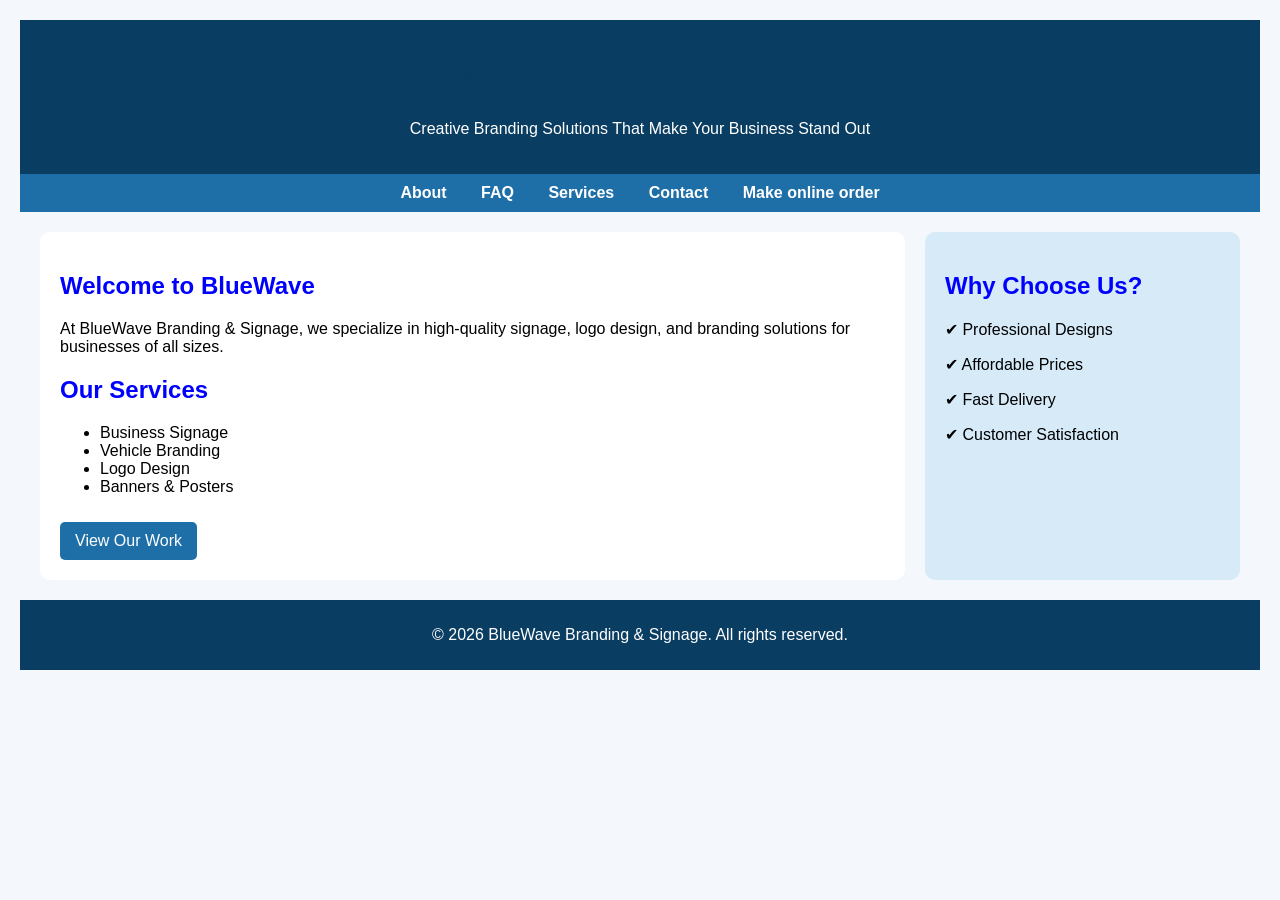
<file: index.html>
<!DOCTYPE html>
<html lang="en">
<head>
    <meta charset="UTF-8">
    <meta name="viewport" content="width=device-width, initial-scale=1.0">
    <title>Document</title>
    <link rel="stylesheet" href="style.css">
</head>
<body>
    <!DOCTYPE html><html lang="en">
<head>
    <meta charset="UTF-8">
    <title>BlueWave Branding & Signage</title>
 
</head><body><header>
    <h1>BlueWave Branding & Signage</h1>
    <p>Creative Branding Solutions That Make Your Business Stand Out</p>
</header><nav>
    <a href="about.html">About</a>
    <a href="#">FAQ</a>
    <a href="services.html">Services</a>
    <a href="contact.html">Contact</a>
    <a href="order.html">Make online order</a>
</nav><div class="container"><main>
    <h2>Welcome to BlueWave</h2>
    <p>
        At BlueWave Branding & Signage, we specialize in high-quality signage,
        logo design, and branding solutions for businesses of all sizes.
    </p>
 
    <h2>Our Services</h2>
    <ul>
        <li>Business Signage</li>
        <li>Vehicle Branding</li>
        <li>Logo Design</li>
        <li>Banners & Posters</li>
    </ul>
 
    <a href="#" class="btn">View Our Work</a>
</main>
 
<aside>
    <h2>Why Choose Us?</h2>
    <p>✔ Professional Designs</p>
    <p>✔ Affordable Prices</p>
    <p>✔ Fast Delivery</p>
    <p>✔ Customer Satisfaction</p>
 
   
</aside>
 
</div><footer>
    <p>&copy; 2026 BlueWave Branding & Signage. All rights reserved.</p>
</footer></body>
</html>
</file>
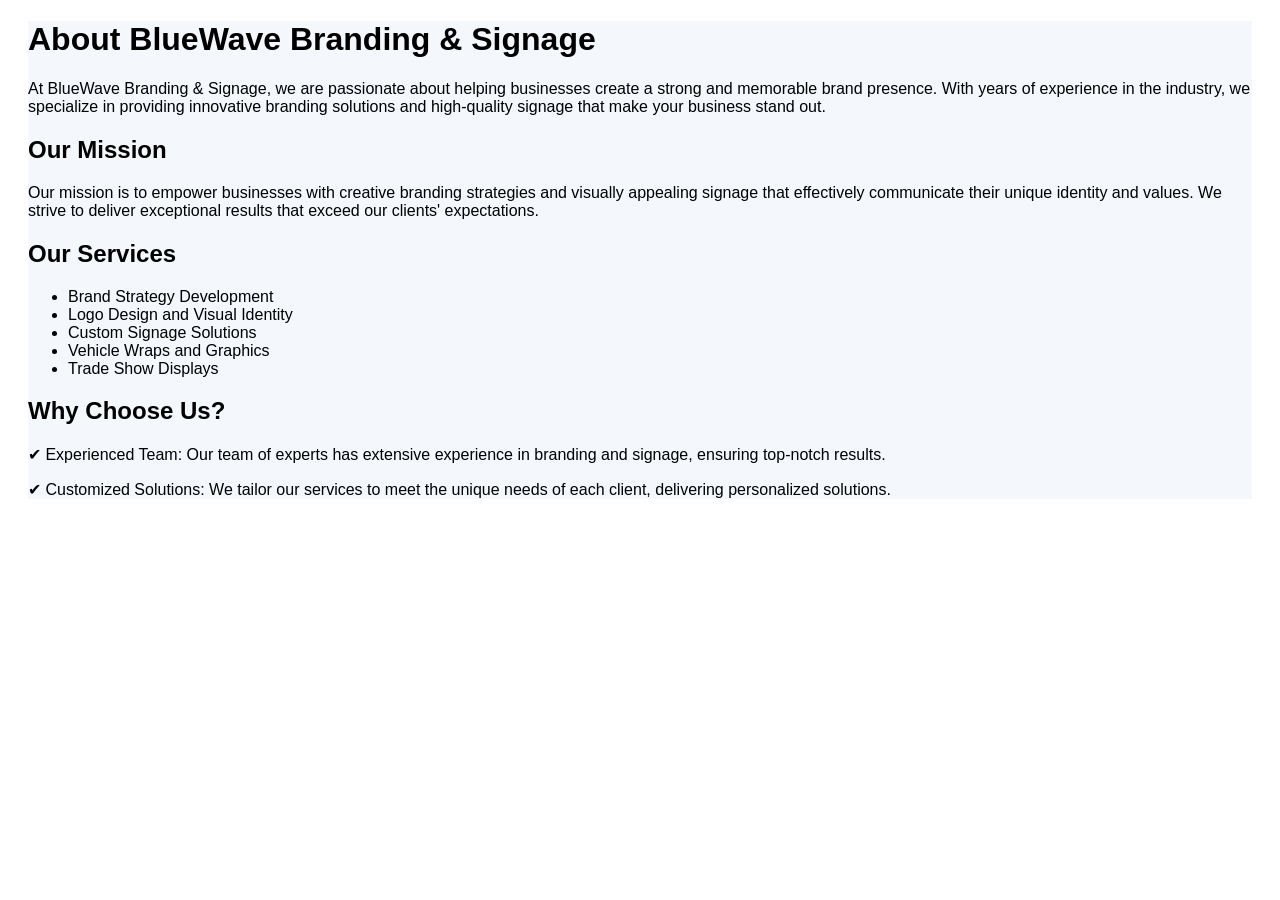
<file: about.html>
<!DOCTYPE html>
<html lang="en">
<head>
    <meta charset="UTF-8">
    <meta name="viewport" content="width=device-width, initial-scale=1.0">
    <title>About Us</title>
</head>
<body>
    <div style="font-family: Arial, sans-serif; margin: 20px; background-color: #f4f8fc;">
        <h1>About BlueWave Branding & Signage</h1>
        <p>At BlueWave Branding & Signage, we are passionate about helping businesses create a strong and memorable brand presence. With years of experience in the industry, we specialize in providing innovative branding solutions and high-quality signage that make your business stand out.</p>
        
        <h2>Our Mission</h2>
        <p>Our mission is to empower businesses with creative branding strategies and visually appealing signage that effectively communicate their unique identity and values. We strive to deliver exceptional results that exceed our clients' expectations.</p>
        
        <h2>Our Services</h2>
        <ul>
            <li>Brand Strategy Development</li>
            <li>Logo Design and Visual Identity</li>
            <li>Custom Signage Solutions</li>
            <li>Vehicle Wraps and Graphics</li>
            <li>Trade Show Displays</li>
        </ul>
        
        <h2>Why Choose Us?</h2>
        <p>✔ Experienced Team: Our team of experts has extensive experience in branding and signage, ensuring top-notch results.</p>
        <p>✔ Customized Solutions: We tailor our services to meet the unique needs of each client, delivering personalized solutions.</p>
    
</body>
</html>
</file>
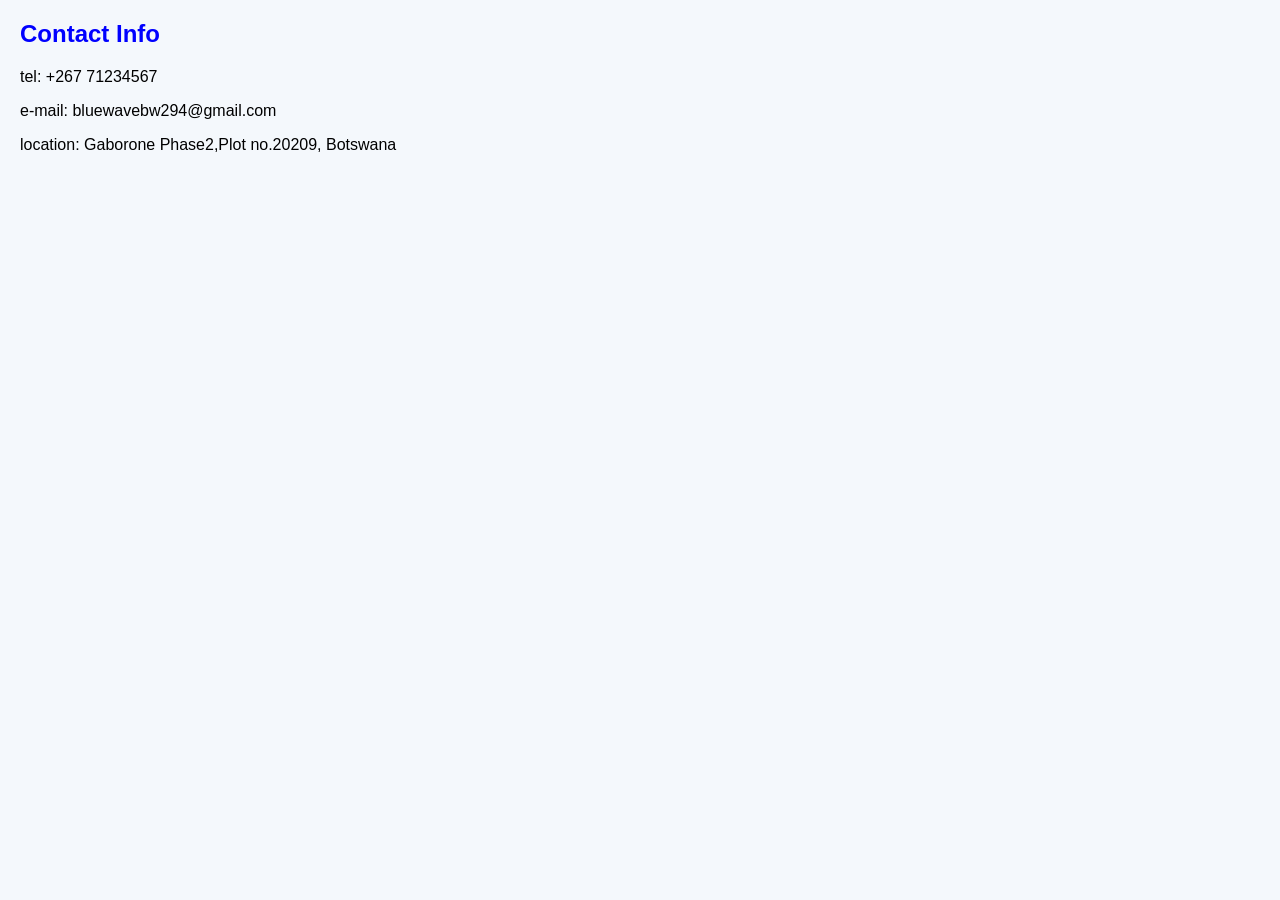
<file: contact.html>
<!DOCTYPE html>
<html lang="en">
<head>
    <meta charset="UTF-8">
    <meta name="viewport" content="width=device-width, initial-scale=1.0">
    <title>Document</title>
     <link rel="stylesheet" href="style.css">
   
</head>
<body>
     <h2>Contact Info</h2>  
    <p>tel: +267 71234567</p>
    <p>e-mail: bluewavebw294@gmail.com</p>
    <p>location: Gaborone Phase2,Plot no.20209, Botswana</p>
    
</body>
</html>
</file>
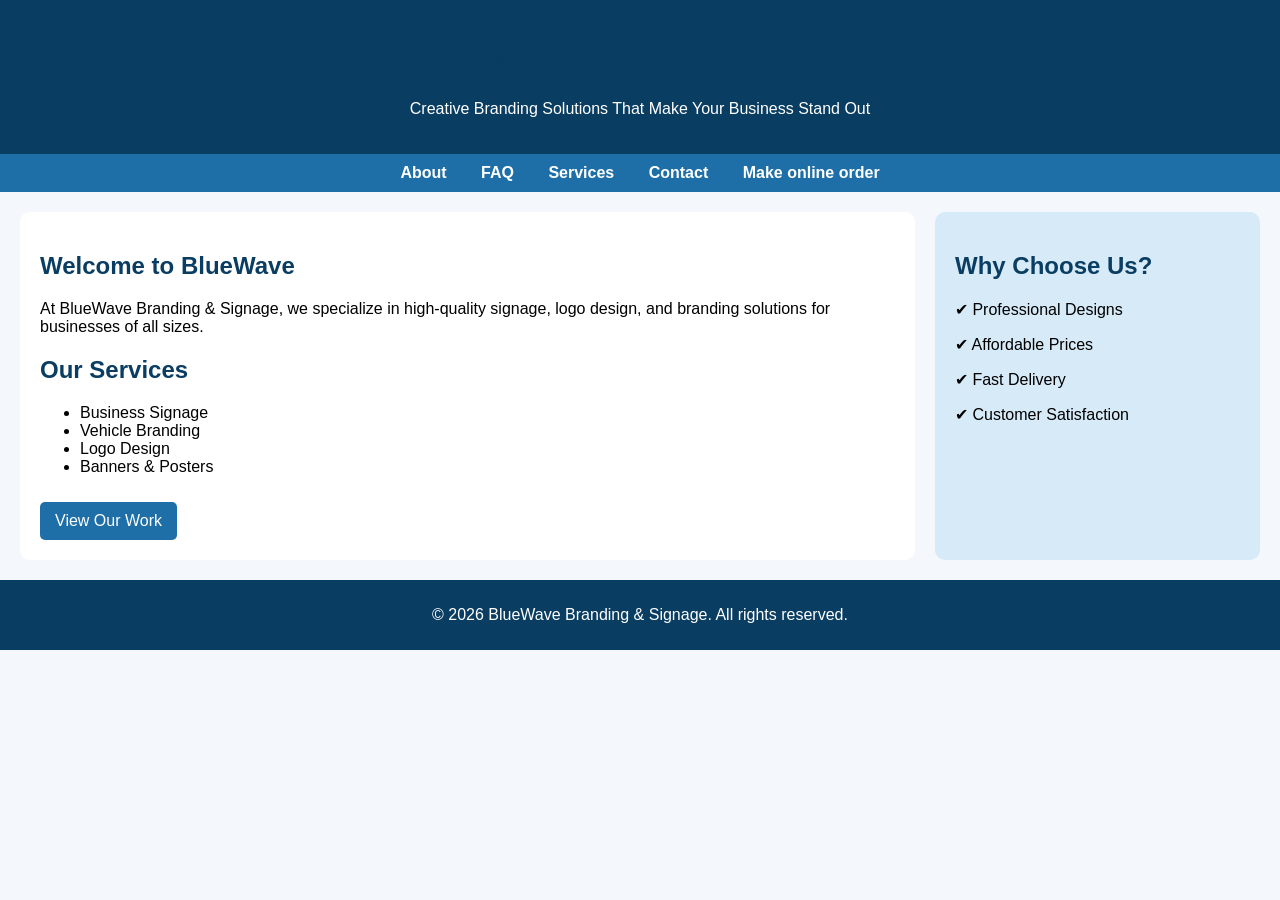
<file: home.html>
<!DOCTYPE html>
<html lang="en">
<head>
    <meta charset="UTF-8">
    <meta name="viewport" content="width=device-width, initial-scale=1.0">
    <title>Document</title>
</head>
<body>
    <!DOCTYPE html><html lang="en">
<head>
    <meta charset="UTF-8">
    <title>BlueWave Branding & Signage</title>
    <style>
        body {
            font-family: Arial, sans-serif;
            margin: 0;
            background-color: #f4f8fc;
        }    header {
        background-color: #0a3d62;
        color: white;
        padding: 20px;
        text-align: center;
    }
 
    nav {
        background-color: #1e6fa8;
        padding: 10px;
        text-align: center;
    }
 
    nav a {
        color: white;
        margin: 0 15px;
 
        text-decoration: none;
        font-weight: bold;
    }
 
    nav a:hover {
        text-decoration: underline;
    }
 
    .container {
        display: flex;
        margin: 20px;
    }
 
    main {
        flex: 3;
        padding: 20px;
        background-color: white;
        border-radius: 10px;
    }
 
    aside {
        flex: 1;
        margin-left: 20px;
        padding: 20px;
        background-color: #d6eaf8;
        border-radius: 10px;
    }
 
    footer {
        background-color: #0a3d62;
        color: white;
        text-align: center;
        padding: 10px;
        margin-top: 20px;
    }
 
    h1, h2 {
        color: #0a3d62;
    }
 
    .btn {
        display: inline-block;
        padding: 10px 15px;
        background-color: #1e6fa8;
        color: white;
        text-decoration: none;
        border-radius: 5px;
        margin-top: 10px;
    }
 
    .btn:hover {
        background-color: #145a86;
    }
</style>
 
</head><body><header>
    <h1>BlueWave Branding & Signage</h1>
    <p>Creative Branding Solutions That Make Your Business Stand Out</p>
</header><nav>
    <a href="about.html">About</a>
    <a href="#">FAQ</a>
    <a href="services.html">Services</a>
    <a href="contact.html">Contact</a>
    <a href="order.html">Make online order</a>
</nav><div class="container"><main>
    <h2>Welcome to BlueWave</h2>
    <p>
        At BlueWave Branding & Signage, we specialize in high-quality signage,
        logo design, and branding solutions for businesses of all sizes.
    </p>
 
    <h2>Our Services</h2>
    <ul>
        <li>Business Signage</li>
        <li>Vehicle Branding</li>
        <li>Logo Design</li>
        <li>Banners & Posters</li>
    </ul>
 
    <a href="#" class="btn">View Our Work</a>
</main>
 
<aside>
    <h2>Why Choose Us?</h2>
    <p>✔ Professional Designs</p>
    <p>✔ Affordable Prices</p>
    <p>✔ Fast Delivery</p>
    <p>✔ Customer Satisfaction</p>
 
   
</aside>
 
</div><footer>
    <p>&copy; 2026 BlueWave Branding & Signage. All rights reserved.</p>
</footer></body>
</html>
</file>
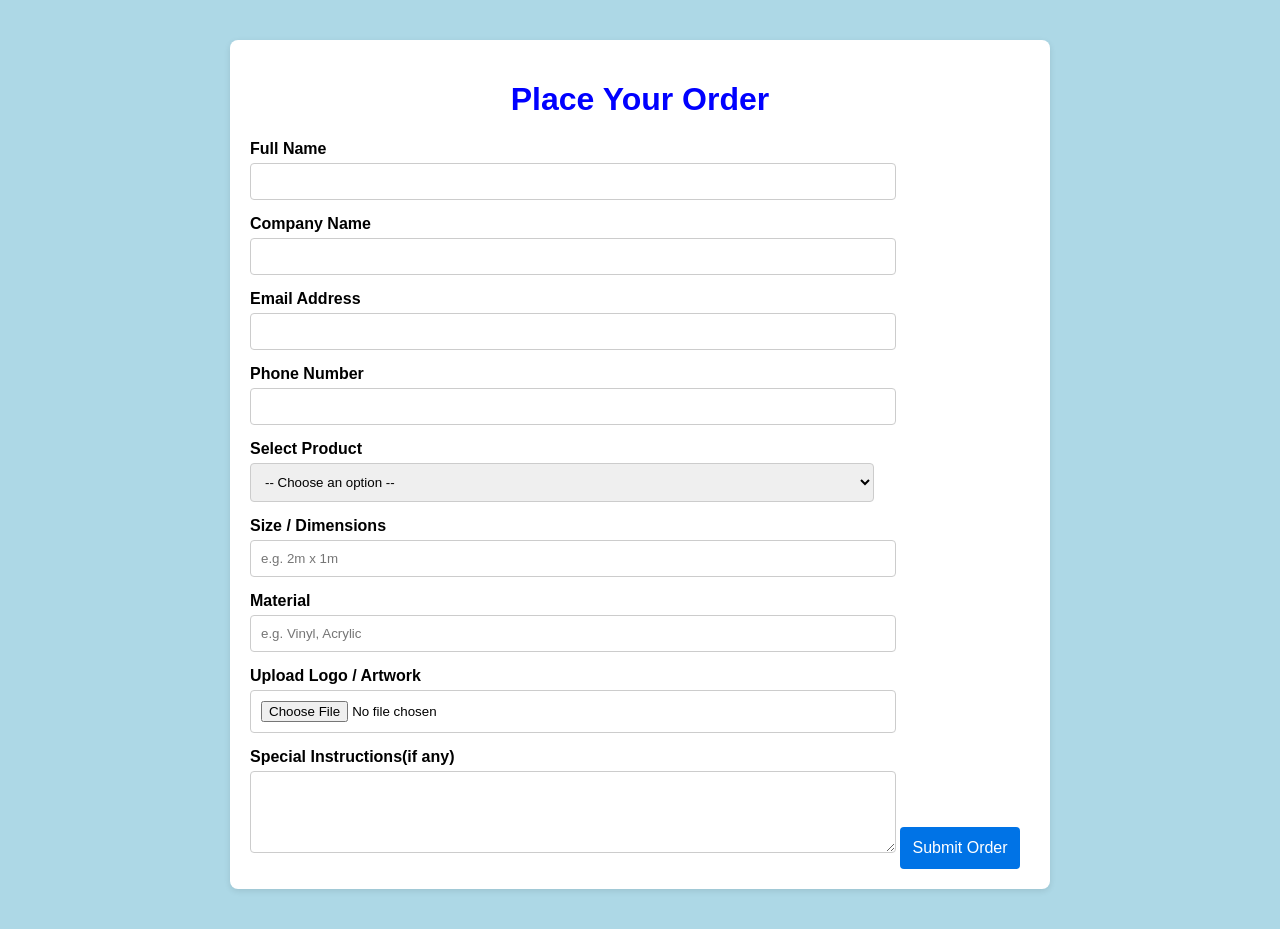
<file: order.html>
<!DOCTYPE html>
<html lang="en">
<head>
  <meta charset="UTF-8">
  <meta name="viewport" content="width=device-width, initial-scale=1.0">
  <title>Order Branding & Signage</title>
  <style>
    body {
      font-family: Arial, sans-serif;
      background: lightblue;
      margin: 0;
      padding: 0;
    }
    .container {
      width: 80%;
      max-width: 780px;
      margin: 40px auto;
      background: #fff;
      padding: 20px;
      border-radius: 8px;
      box-shadow: 0 2px 6px rgba(0,0,0,0.1);
    }
    h1 {
      text-align: center;
      color: blue;
    }
    label {
      display: block;
      margin-top: 15px;
      font-weight: bold;
    }
    input, select, textarea {
      width: 80%;
      padding: 10px;
      margin-top: 5px;
      border: 1px solid #ccc;
      border-radius: 4px;
    }
    button {
      margin-top: 20px;
      padding: 12px;
      background: #0073e6;
      color: #fff;
      border: none;
      border-radius: 4px;
      cursor: pointer;
      font-size: 16px;
    }
    button:hover {
      background: #005bb5;
    }
  </style>
</head>
<body>
  <div class="container">
    <h1>Place Your Order</h1>
    <form id="orderForm">
      <label for="name">Full Name</label>
      <input type="text" id="name" name="name" required>

      <label for="company">Company Name</label>
      <input type="text" id="company" name="company">

      <label for="email">Email Address</label>
      <input type="email" id="email" name="email" required>

      <label for="phone">Phone Number</label>
      <input type="tel" id="phone" name="phone">

      <label for="product">Select Product</label>
      <select id="product" name="product" required>
        <option value="">-- Choose an option --</option>
        <option value="signage">Signage</option>
        <option value="banner">Banner</option>
        <option value="vehicle_wrap">Vehicle Wrap</option>
        <option value="merchandise">Branded Merchandise</option>
      </select>

      <label for="size">Size / Dimensions</label>
      <input type="text" id="size" name="size" placeholder="e.g. 2m x 1m">

      <label for="material">Material</label>
      <input type="text" id="material" name="material" placeholder="e.g. Vinyl, Acrylic">

      <label for="file">Upload Logo / Artwork</label>
      <input type="file" id="file" name="file">

      <label for="instructions">Special Instructions(if any)</label>
      <textarea id="instructions" name="instructions" rows="4"></textarea>

      <button type="submit">Submit Order</button>
    </form>
  </div>

  <script>
    document.getElementById('orderForm').addEventListener('submit', function(e) {
      e.preventDefault();
      alert('Thank you! Your order has been submitted. We will contact you shortly.');
      // Here you would normally send the form data to your server
    });
  </script>
</body>
</html>
</file>
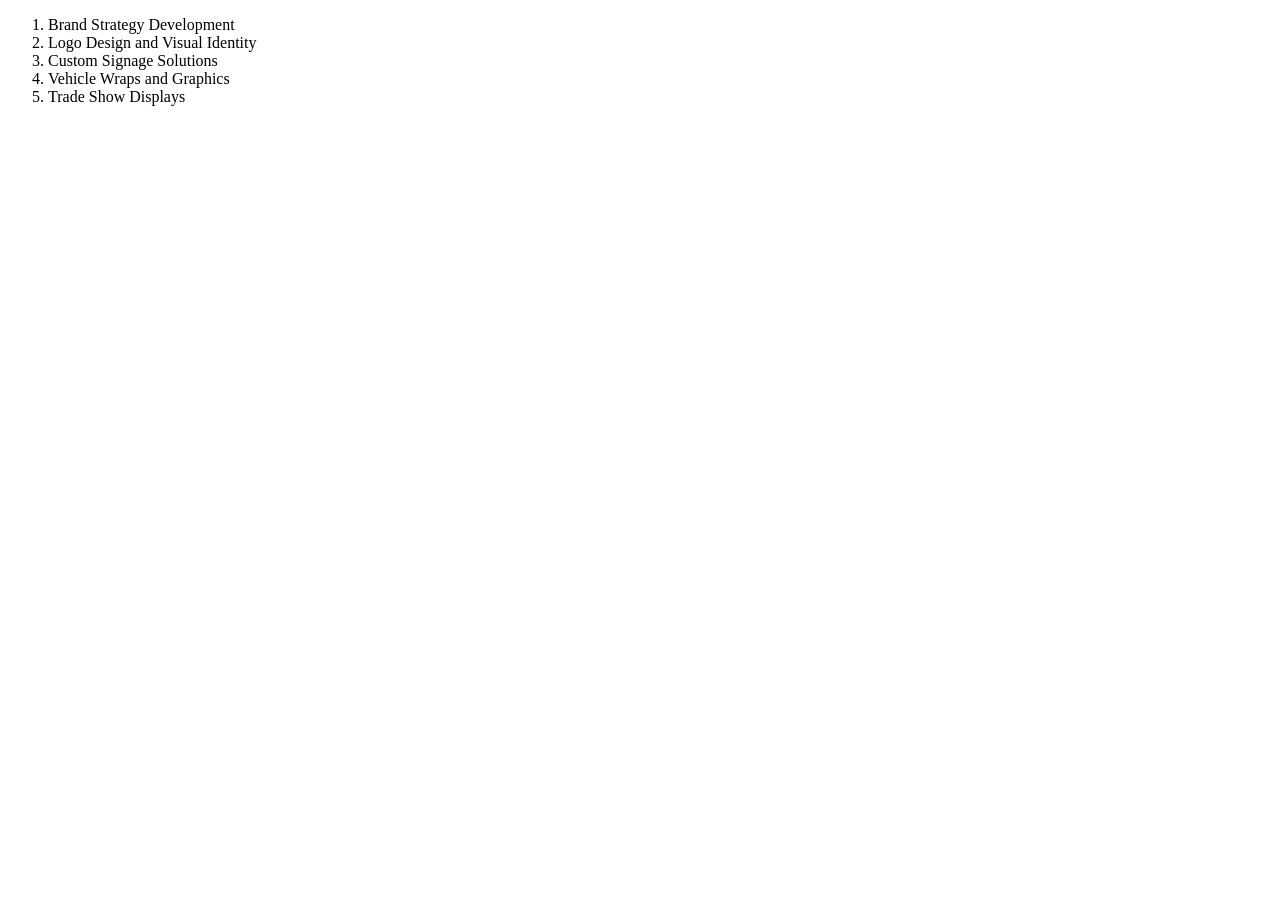
<file: services.html>
<!DOCTYPE html>
<html lang="en">
<head>
    <meta charset="UTF-8">
    <meta name="viewport" content="width=device-width, initial-scale=1.0">
    <title>Services Provided</title>
</head>
<body>
   <div>
    <ol>
        <li>Brand Strategy Development</li>
        <li>Logo Design and Visual Identity</li>
        <li>Custom Signage Solutions</li>
        <li>Vehicle Wraps and Graphics</li>
        <li>Trade Show Displays</li>
    </ol>
   </div>
    
</body>
</html>
</file>
<file: style.css>
/*-----index page------*/
    body {
            font-family: Arial, sans-serif;
            margin: 0;
            background-color: #f4f8fc;
        }    header {
        background-color: #0a3d62;
        color: white;
        padding: 20px;
        text-align: center;
    }
 
    nav {
        background-color: #1e6fa8;
        padding: 10px;
        text-align: center;
    }
 
    nav a {
        color: white;
        margin: 0 15px;
 
        text-decoration: none;
        font-weight: bold;
    }
 
    nav a:hover {
        text-decoration: underline;
    }
 
    .container {
        display: flex;
        margin: 20px;
    }
 
    main {
        flex: 3;
        padding: 20px;
        background-color: white;
        border-radius: 10px;
    }
 
    aside {
        flex: 1;
        margin-left: 20px;
        padding: 20px;
        background-color: #d6eaf8;
        border-radius: 10px;
    }
 
    footer {
        background-color: #0a3d62;
        color: white;
        text-align: center;
        padding: 10px;
        margin-top: 20px;
    }
 
    h1, h2 {
        color: #0a3d62;
    }
 
    .btn {
        display: inline-block;
        padding: 10px 15px;
        background-color: #1e6fa8;
        color: white;
        text-decoration: none;
        border-radius: 5px;
        margin-top: 10px;
    }
 
    .btn:hover {
        background-color: #145a86;
    }


/*---contact page---*/
     body
    {
            font-family: Arial, sans-serif;
            margin: 20px;
            background-color: #f4f8fc;
        }  
          header
         {
        background-color: #0a3d62;
        color: white;
        padding: 20px;
        text-align: center;
    }
  h2{
      color:blue;
  }
</file>
